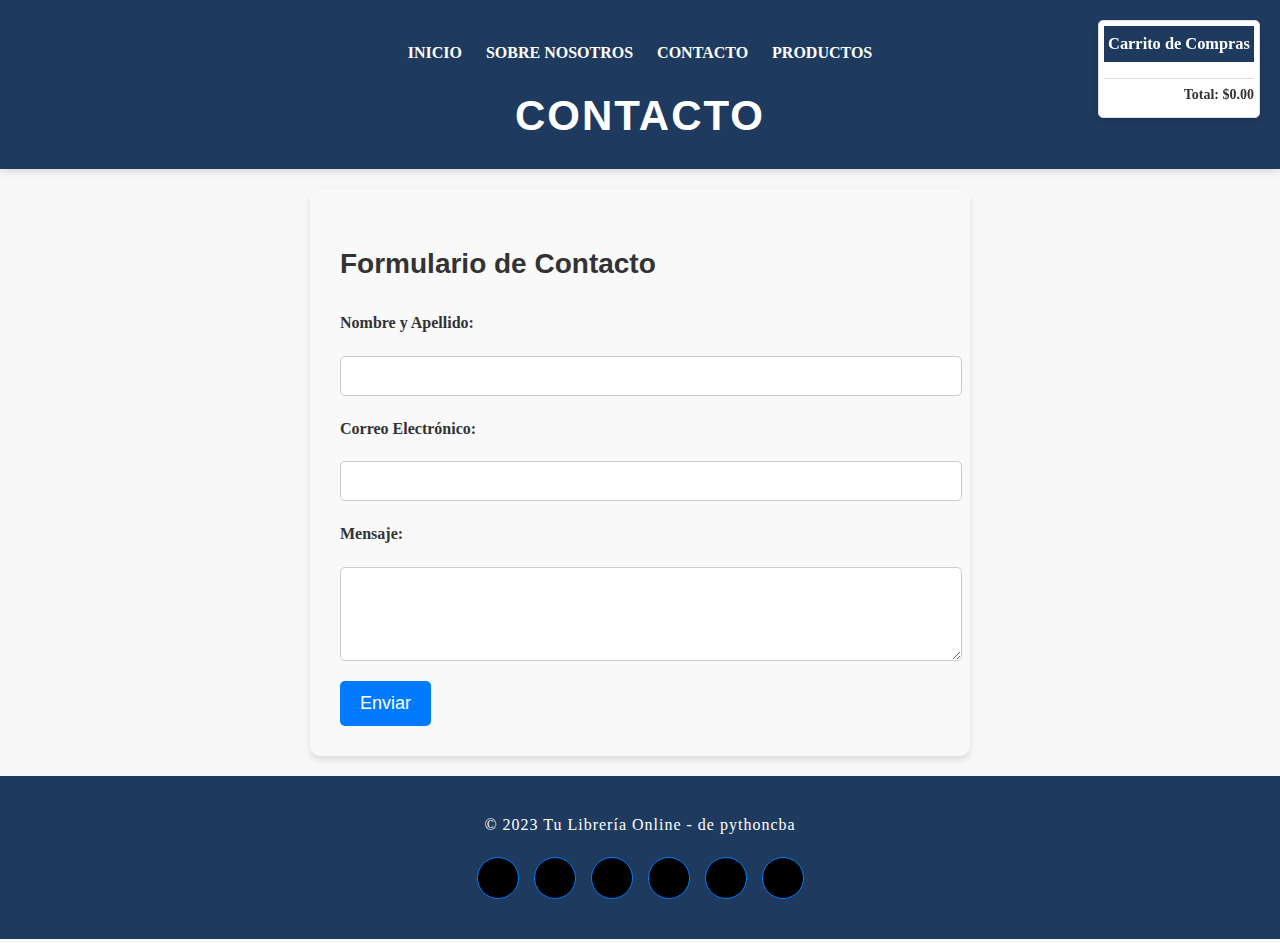
<file: contacto.html>
<!DOCTYPE html>
<html lang="es">
<head>
    <meta charset="UTF-8">
    <meta name="viewport" content="width=device-width, initial-scale=1.0">
    <link rel="stylesheet" href="https://cdnjs.cloudflare.com/ajax/libs/font-awesome/6.2.1/css/all.min.css" integrity="sha512-MV7K8+y+gLIBoVD59lQIYicR65iaqukzvf/nwasF0nqhPay5w/9lJmVM2hMDcnK1OnMGCdVK+iQrJ7lzPJQd1w==" crossorigin="anonymous" referrerpolicy="no-referrer" />
    <link rel="stylesheet" href="css/styles.css">
    <link rel="stylesheet" href="https://cdnjs.cloudflare.com/ajax/libs/font-awesome/6.0.0-beta3/css/all.min.css" integrity="sha384-ezF1vF0lLBVjWD8evx1CIkrvbCqgkx2r/R+oaOk6aF5KQlN/2E5dj3LCkU0B4Dn3j" crossorigin="anonymous">
    <link rel="icon" href="data:image/svg+xml,%3Csvg xmlns='http://www.w3.org/2000/svg' viewBox='0 0 24 24'%3E%3Cpath d='M19 2H5a2 2 0 0 0-2 2v16c0 1.1.9 2 2 2h14a2 2 0 0 0 2-2V4c0-1.1-.9-2-2-2zm0 18H5V4h14v16z'/%3E%3C/svg%3E" type="image/svg+xml">
    <script src="js/validacion.js"></script>
    <title>Contacto</title>
</head>
<body>
    <header>
        <nav>
            <ul>
                <li><a href="index.html">Inicio</a></li>
                <li><a href="nosotros.html">Sobre Nosotros</a></li>
                <li><a href="contacto.html">Contacto</a></li>
                <li><a href="productos.html">Productos</a></li>
            </ul>
        </nav>
        <h1>Contacto</h1>
    </header>
    <div id="cart">
        <div class="cart-header">
            <h3>Carrito de Compras</h3>
        </div>
        <ul id="cart-items">
            <!-- Los libros seleccionados se mostrarán aquí -->
        </ul>
        <div class="cart-total">
            <p>Total: $<span id="total-amount">0.00</span></p>
        </div>
    </div>
    <section class="contact">
        <h2>Formulario de Contacto</h2>
        <form id="contact-form">
            <label for="nombre">Nombre y Apellido:</label>
            <input type="text" id="nombre" name="nombre">
            <label for="email">Correo Electrónico:</label>
            <input type="email" id="email" name="email">
            <label for="mensaje">Mensaje:</label>
            <textarea id="mensaje" name="mensaje" rows="4"></textarea>
            <button type="submit" onclick="validarFormulario(event)">Enviar</button>
        </form>
    </section>
    <footer>
        <p>&copy; 2023 Tu Librería Online - de pythoncba</p>
        <div class="redes">
            <a href="https://twitter.com/?lang=es"><i class="fa-brands fa-square-twitter"></i></a>
            <a href="https://www.facebook.com/?locale=es_LA"><i class="fa-brands fa-facebook-f"></i></a>
            <a href="https://www.instagram.com/"><i class="fa-brands fa-square-instagram"></i></a>
            <a href="https://www.youtube.com/watch?v=9InDb9SR1pE"><i class="fa-brands fa-youtube"></i></a>
            <a href="https://www.linkedin.com/feed/"><i class="fa-brands fa-linkedin-in"></i></a>
            <a href="https://www.tiktok.com/"><i class="fa-brands fa-tiktok"></i></a>
        </div>
    </footer>
    <script src="js/validacion.js"></script> <!-- Agrega JavaScript para la validación del formulario -->
</body>
</html>
</file>
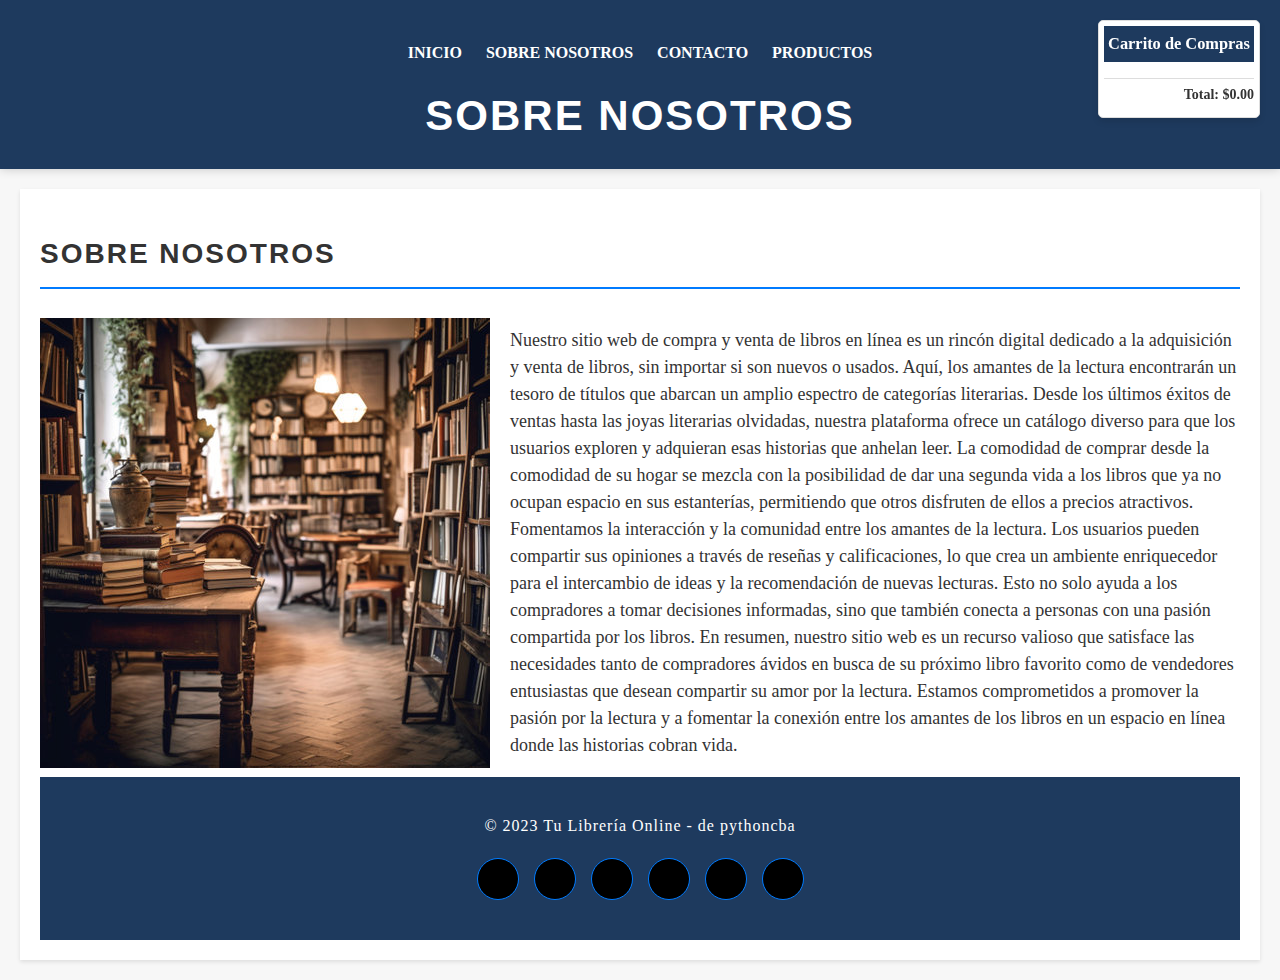
<file: nosotros.html>
<!DOCTYPE html>
<html lang="es">
<head>
    <meta charset="UTF-8">
    <meta name="viewport" content="width=device-width, initial-scale=1.0">
    <link rel="stylesheet" href="https://cdnjs.cloudflare.com/ajax/libs/font-awesome/6.2.1/css/all.min.css" integrity="sha512-MV7K8+y+gLIBoVD59lQIYicR65iaqukzvf/nwasF0nqhPay5w/9lJmVM2hMDcnK1OnMGCdVK+iQrJ7lzPJQd1w==" crossorigin="anonymous" referrerpolicy="no-referrer" />
    <link rel="stylesheet" href="css/styles.css">
    <link rel="stylesheet" href="https://cdnjs.cloudflare.com/ajax/libs/font-awesome/6.0.0-beta3/css/all.min.css" integrity="sha384-ezF1vF0lLBVjWD8evx1CIkrvbCqgkx2r/R+oaOk6aF5KQlN/2E5dj3LCkU0B4Dn3j" crossorigin="anonymous">
    <link rel="icon" href="data:image/svg+xml,%3Csvg xmlns='http://www.w3.org/2000/svg' viewBox='0 0 24 24'%3E%3Cpath d='M19 2H5a2 2 0 0 0-2 2v16c0 1.1.9 2 2 2h14a2 2 0 0 0 2-2V4c0-1.1-.9-2-2-2zm0 18H5V4h14v16z'/%3E%3C/svg%3E" type="image/svg+xml">
    <title>Sobre Nosotros</title>
</head>
<body>
    <header>
        <nav>
            <ul>
                <li><a href="index.html">Inicio</a></li>
                <li><a href="nosotros.html">Sobre Nosotros</a></li>
                <li><a href="contacto.html">Contacto</a></li>
                <li><a href="productos.html">Productos</a></li>
            </ul>
        </nav>
        <h1>Sobre Nosotros</h1>
    </header>
    <div id="cart">
        <div class="cart-header">
            <h3>Carrito de Compras</h3>
        </div>
        <ul id="cart-items">
            <!-- Los libros seleccionados se mostrarán aquí -->
        </ul>
        <div class="cart-total">
            <p>Total: $<span id="total-amount">0.00</span></p>
        </div>
    </div>
    <div class="main">
        <!-- Contenido principal -->
        <h2>Sobre Nosotros</h2>
        <div class="about">
        <img src="img/libreria.jpg" alt="Imagen de nuestra librería">
        <p>Nuestro sitio web de compra y venta de libros en línea es un rincón digital dedicado a la adquisición y venta de libros, sin importar si son nuevos o usados. Aquí, los amantes de la lectura encontrarán un tesoro de títulos que abarcan un amplio espectro de categorías literarias. Desde los últimos éxitos de ventas hasta las joyas literarias olvidadas, nuestra plataforma ofrece un catálogo diverso para que los usuarios exploren y adquieran esas historias que anhelan leer. La comodidad de comprar desde la comodidad de su hogar se mezcla con la posibilidad de dar una segunda vida a los libros que ya no ocupan espacio en sus estanterías, permitiendo que otros disfruten de ellos a precios atractivos.

            Fomentamos la interacción y la comunidad entre los amantes de la lectura. Los usuarios pueden compartir sus opiniones a través de reseñas y calificaciones, lo que crea un ambiente enriquecedor para el intercambio de ideas y la recomendación de nuevas lecturas. Esto no solo ayuda a los compradores a tomar decisiones informadas, sino que también conecta a personas con una pasión compartida por los libros. En resumen, nuestro sitio web es un recurso valioso que satisface las necesidades tanto de compradores ávidos en busca de su próximo libro favorito como de vendedores entusiastas que desean compartir su amor por la lectura. Estamos comprometidos a promover la pasión por la lectura y a fomentar la conexión entre los amantes de los libros en un espacio en línea donde las historias cobran vida.</p>
    </div>
    <footer>
        <p>&copy; 2023 Tu Librería Online - de pythoncba</p>
        <div class="redes">
            <a href="https://twitter.com/?lang=es"><i class="fa-brands fa-square-twitter"></i></a>
            <a href="https://www.facebook.com/?locale=es_LA"><i class="fa-brands fa-facebook-f"></i></a>
            <a href="https://www.instagram.com/"><i class="fa-brands fa-square-instagram"></i></a>
            <a href="https://www.youtube.com/watch?v=9InDb9SR1pE"><i class="fa-brands fa-youtube"></i></a>
            <a href="https://www.linkedin.com/feed/"><i class="fa-brands fa-linkedin-in"></i></a>
            <a href="https://www.tiktok.com/"><i class="fa-brands fa-tiktok"></i></a>
        </div>
    </footer>
</body>
</html>
</file>
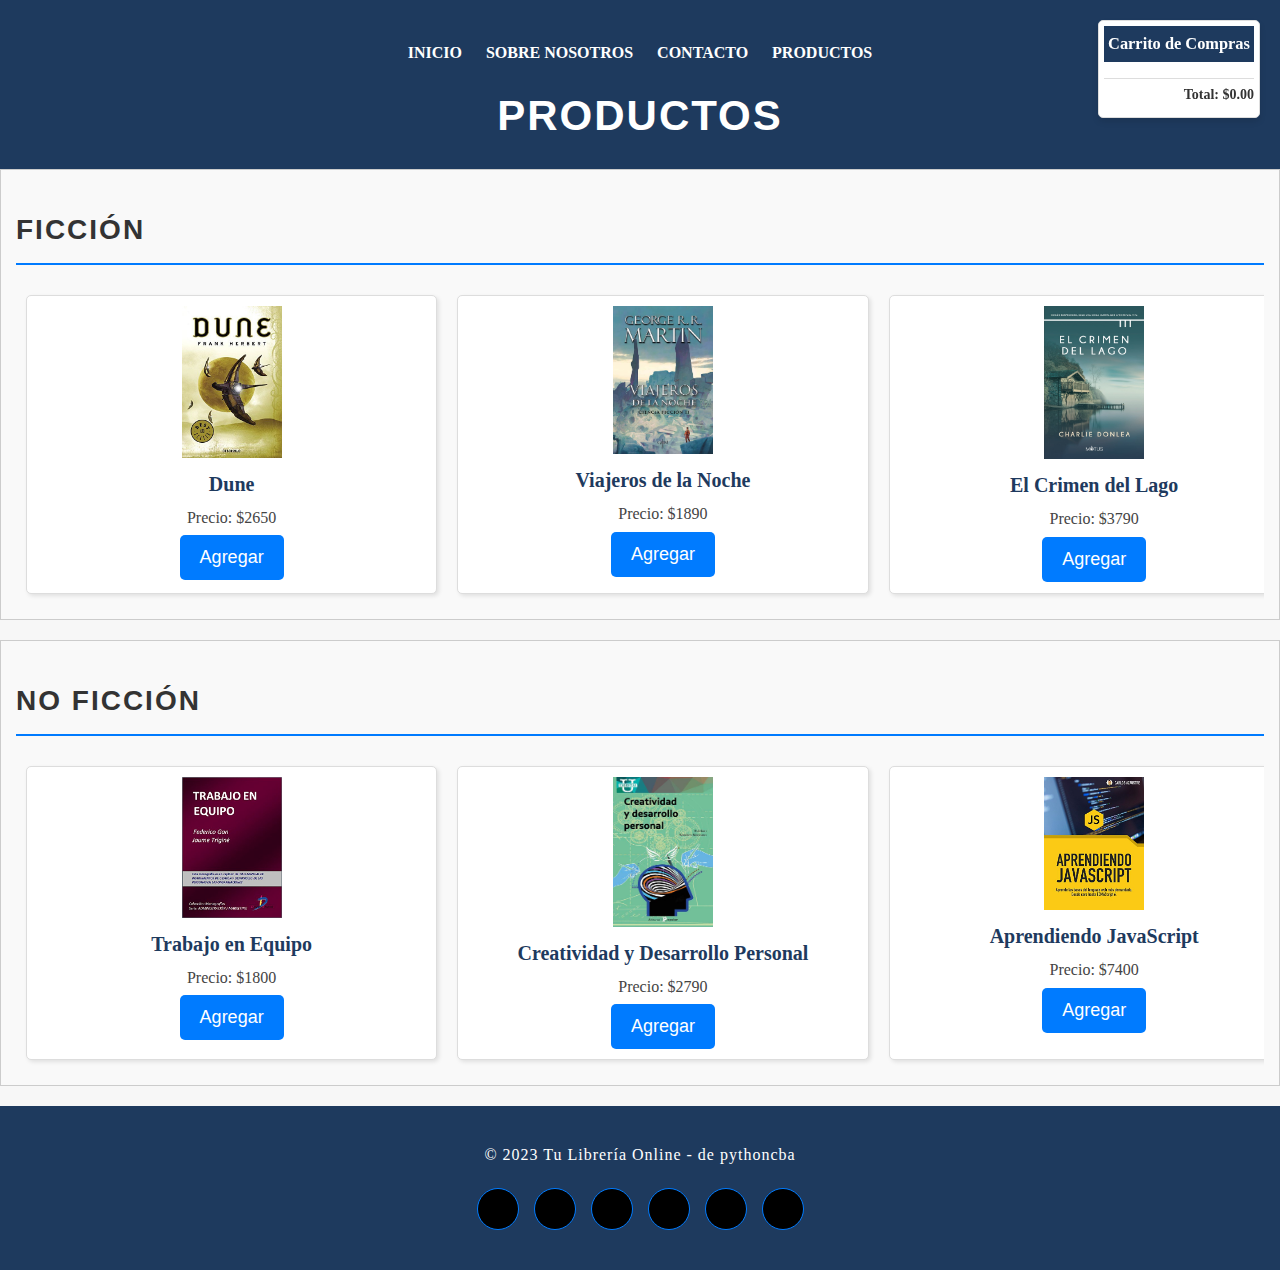
<file: productos.html>
<!DOCTYPE html>
<html lang="es">
<head>
    <meta charset="UTF-8">
    <meta name="viewport" content="width=device-width, initial-scale=1.0">
    <link rel="stylesheet" href="https://cdnjs.cloudflare.com/ajax/libs/font-awesome/6.2.1/css/all.min.css" integrity="sha512-MV7K8+y+gLIBoVD59lQIYicR65iaqukzvf/nwasF0nqhPay5w/9lJmVM2hMDcnK1OnMGCdVK+iQrJ7lzPJQd1w==" crossorigin="anonymous" referrerpolicy="no-referrer" />
    <link rel="stylesheet" href="css/styles.css">
    <link rel="stylesheet" href="https://cdnjs.cloudflare.com/ajax/libs/font-awesome/6.0.0-beta3/css/all.min.css" integrity="sha384-ezF1vF0lLBVjWD8evx1CIkrvbCqgkx2r/R+oaOk6aF5KQlN/2E5dj3LCkU0B4Dn3j" crossorigin="anonymous">
    <link rel="icon" href="data:image/svg+xml,%3Csvg xmlns='http://www.w3.org/2000/svg' viewBox='0 0 24 24'%3E%3Cpath d='M19 2H5a2 2 0 0 0-2 2v16c0 1.1.9 2 2 2h14a2 2 0 0 0 2-2V4c0-1.1-.9-2-2-2zm0 18H5V4h14v16z'/%3E%3C/svg%3E" type="image/svg+xml">
    <script src="js/validacion.js"></script>
    <title>Productos</title>
</head>
<body>
    <header>
         <nav>
            <ul>
                <li><a href="index.html">Inicio</a></li>
                <li><a href="nosotros.html">Sobre Nosotros</a></li>
                <li><a href="contacto.html">Contacto</a></li>
                <li><a href="productos.html">Productos</a></li>
            </ul>
        </nav>
        <h1>Productos</h1>
        
    </header>
    <section class="products">
        <div id="cart">
            <div class="cart-header">
                <h3>Carrito de Compras</h3>
            </div>
            <ul id="cart-items">
                <!-- Los libros seleccionados se mostrarán aquí -->
            </ul>
            <div class="cart-total">
                <p>Total: $<span id="total-amount">0.00</span></p>
            </div>
        </div>
        <div class="category">
            <h2>Ficción</h2>
            <a name="Ficción"></a>
            <div class="scroll-container">
                <div class="bookk" onmouseover="showDescription('description')" onmouseout="hideDescription('description')">
                    <img src="img/ficcion1.jpg" alt="Dune">
                    <h3>Dune</h3>
                    <p>Precio: $2650</p>
                    <button class="add-to-cart-button" data-title="Dune" data-price="2650">Agregar</button>
                    <div id="desc1" class="description-popup">
                        <p>Es una novela de ciencia ficción que se centra en la historia de Paul Atreides y su familia en el árido planeta Arrakis, donde luchan por controlar una especia valiosa mientras enfrentan desafíos políticos y conflictos.</p>
                    </div>
                </div>
                
            <div class="bookk" onmouseover="showDescription('description')" onmouseout="hideDescription('description')">
                <img src="img/ficcion2.jpg" alt="Viajeros de la Noche">
                <h3>Viajeros de la Noche</h3>
                <p>Precio: $1890</p>
                <button class="add-to-cart-button" data-title="Viajeros de la Noche" data-price="1890">Agregar</button>
                <div id="desc2" class="description-popup">
                    <p>Es una novela de ciencia ficción escrita por Isaac Asimov. En la historia, un grupo de personas descubre una máquina del tiempo portátil que les permite viajar al pasado y al futuro. A medida que exploran diferentes épocas, deben lidiar con las implicaciones éticas y paradojas temporales. La narrativa se centra en cuestiones filosóficas y morales relacionadas con los viajes en el tiempo</p>
                </div>
            </div>

           <div class="bookk" onmouseover="showDescription('description')" onmouseout="hideDescription('description')">
                <img src="img/ficcion3.jpg" alt="El Crimen del Lago">
                <h3>El Crimen del Lago</h3>
                <p>Precio: $3790</p>
                <button class="add-to-cart-button" data-title="El Crimen del Lago" data-price="3790">Agregar</button>
                <div id="desc3" class="description-popup">
                    <p>Es un apasionante thriller que sumerge a los lectores en un misterio inquietante. Cuando un cuerpo sin vida aparece en el tranquilo lago de un pintoresco pueblo, el detective Sarah Williams se embarca en una búsqueda de la verdad que revela oscuros secretos y giros inesperados. Con una narrativa envolvente, esta novela te mantendrá al borde de tu asiento hasta la última página.</p>
                </div>
            </div>
           <div class="bookk" onmouseover="showDescription('description')" onmouseout="hideDescription('description')">
                <img src="img/ficcion4.jpg" alt="2010 Odisea DOS">
                <h3>2010 Odisea DOS</h3>
                <p>Precio: $5600</p>
                <button class="add-to-cart-button" data-title="2010 Odisea DOS" data-price="5600">Agregar</button>
                <div id="desc4" class="description-popup">
                    <p>Es una obra maestra de la ciencia ficción escrita por Arthur C. Clarke. Esta secuela de "2001: Una Odisea del Espacio" nos lleva a un intrigante viaje al espacio profundo mientras la humanidad explora los misterios de monolitos alienígenas y se enfrenta a un futuro incierto. Llena de enigmas cósmicos y maravillas tecnológicas, esta novela es un clásico que desafía la mente y la imaginación</p>
                </div>
            </div>
           <div class="bookk" onmouseover="showDescription('description')" onmouseout="hideDescription('description')">
                <img src="img/ficcion5.jpg" alt="Los 100">
                <h3>Los 100</h3>
                <p>Precio: $6390</p>
                <button class="add-to-cart-button" data-title="Los 100" data-price="6390">Agregar</button>
                <div id="desc5" class="description-popup">
                    <p>Es el segundo libro de la emocionante serie de Kass Morgan. En un mundo posapocalíptico, cien jóvenes del espacio son enviados de regreso a la Tierra para determinar si es habitable nuevamente. En esta continuación, los sobrevivientes enfrentan nuevos desafíos, secretos oscuros y una lucha constante por la supervivencia en un mundo hostil lleno de peligros y misterios. La narrativa cautivadora y los giros inesperados mantienen a los lectores ansiosos por descubrir el destino de estos valientes personajes.</p>
                </div>
            </div>
           <div class="bookk" onmouseover="showDescription('description')" onmouseout="hideDescription('description')">
                <img src="img/ficcion6.jpg" alt="Amos del Tiempo">
                <h3>Amos del Tiempo</h3>
                <p>Precio: $4350</p>
                <button class="add-to-cart-button" data-title="Amos del Tiempo" data-price="4350">Agregar</button>
                <div id="desc6" class="description-popup">
                    <p>Es la segunda entrega de la apasionante serie de aventuras escrita por Eugenio Prados. En esta novela, los jóvenes protagonistas viajan a través del tiempo para desvelar un misterio relacionado con el legendario tesoro del Unicornio. A medida que exploran diferentes épocas históricas, los lectores se sumergen en un emocionante viaje repleto de intriga, acción y enigmas por resolver</p>
                </div>
            </div>
            <!-- Agrega más libros de Ficción -->
        </div>
        </div>
        <div class="category">
            <h2>No Ficción</h2>
            <a name="NoFicción"></a>
            <div class="scroll-container">
           <div class="bookk" onmouseover="showDescription('description')" onmouseout="hideDescription('description')">
                <img src="img/equipo.jpg" alt="Trabajo en Equipo">
                <h3>Trabajo en Equipo</h3>
                <p>Precio: $1800</p>
                <button class="add-to-cart-button" data-title="Trabajo en Equipo" data-price="1800">Agregar</button>
                <div id="descno1" class="description-popup">
                    <p>La Fuerza de la Colaboración" es una obra inspiradora que desentraña los secretos de la sinergia entre individuos. A través de conmovedoras historias y consejos prácticos, este libro te guía hacia una comprensión profunda de cómo la colaboración efectiva puede potenciar logros increíbles. Descubre cómo construir equipos sólidos y alcanzar el éxito a través de la unión de talentos y esfuerzos.</p>
                </div>
            </div>
           <div class="bookk" onmouseover="showDescription('description')" onmouseout="hideDescription('description')">
                <img src="img/creatividad.jpg" alt="Creatividad y Desarrollo Personal">
                <h3>Creatividad y Desarrollo Personal</h3>
                <p>Precio: $2790</p>
                <button class="add-to-cart-button" data-title="Creatividad y Desarrollo Personal" data-price="2790">Agregar</button>
                <div id="descno2" class="description-popup">
                    <p>Es una obra que explora el poder de la creatividad como una herramienta para el crecimiento y la autorrealización. A través de ejercicios prácticos y ejemplos inspiradores, este libro te guía en un viaje hacia la expansión de tus habilidades creativas y su aplicación en tu desarrollo personal. Descubre cómo la creatividad puede impulsar la innovación y la transformación en todas las áreas de tu vida.</p>
                </div>
            </div>
           <div class="bookk" onmouseover="showDescription('description')" onmouseout="hideDescription('description')">
                <img src="img/javascript.jpg" alt="Aprendiendo JavaScript">
                <h3>Aprendiendo JavaScript</h3>
                <p>Precio: $7400</p>
                <button class="add-to-cart-button" data-title="Aprendiendo JavaScript" data-price="7400">Agregar</button>
                <div id="descno3" class="description-popup">
                    <p>Es una guía esencial para aquellos que desean dominar el lenguaje de programación JavaScript. Desde los conceptos fundamentales hasta proyectos prácticos, este libro te lleva a través de un viaje de aprendizaje, enseñándote cómo crear interactividad en sitios web y aplicaciones. Con ejemplos claros y ejercicios prácticos, estarás en camino para convertirte en un desarrollador web competente</p>
                </div>
            </div>
           <div class="bookk" onmouseover="showDescription('description')" onmouseout="hideDescription('description')">
                <img src="img/web.jpg" alt="No me Hagas Pensar">
                <h3>No me Hagas Pensar</h3>
                <p>Precio: $4300</p>
                <button class="add-to-cart-button" data-title="No me Hagas Pensar" data-price="4300">Agregar</button>
                <div id="descno4" class="description-popup">
                    <p>Es una obra clásica sobre usabilidad y diseño web escrita por Steve Krug. Este libro ofrece consejos valiosos para diseñadores y desarrolladores web, centrándose en la creación de experiencias de usuario intuitivas y efectivas. Con ejemplos claros y principios prácticos, te ayudará a entender cómo los usuarios interactúan con los sitios web y cómo mejorar la usabilidad para crear productos digitales excepcionales</p>
                </div>
            </div>
           <div class="bookk" onmouseover="showDescription('description')" onmouseout="hideDescription('description')">
                <img src="img/noficcion0.jpg" alt="Informatica Basica">
                <h3>Informatica Basica</h3>
                <p>Precio: $6100</p>
                <button class="add-to-cart-button" data-title="Informatica Basica" data-price="6100">Agregar</button>
                <div id="descno5" class="description-popup">
                    <p>Es una guía fundamental para aquellos que desean adentrarse en el mundo de la informática. Ofrece una introducción comprensible a los conceptos esenciales, desde hardware y software hasta navegación en internet y seguridad cibernética. Con explicaciones claras y ejemplos prácticos, esta obra es ideal para principiantes que desean adquirir conocimientos sólidos en informática</p>
                </div>
            </div>
           <div class="bookk" onmouseover="showDescription('description')" onmouseout="hideDescription('description')">
                <img src="img/seguridad.jpg" alt="Seguridad Informatica">
                <h3>Seguridad Informatica</h3>
                <p>Precio: $8250</p>
                <button class="add-to-cart-button" data-title="Seguridad Informatica" data-price="8250">Agregar</button>
                <div id="descno6" class="description-popup">
                    <p> Es una lectura imprescindible para cualquier organización que busque proteger sus activos digitales. Este libro proporciona estrategias y mejores prácticas para salvaguardar la información confidencial, prevenir ataques cibernéticos y garantizar la continuidad del negocio. Con enfoque en amenazas empresariales y soluciones efectivas, es una herramienta esencial para mantener la seguridad en un mundo digital</p>
                </div>
            </div>
           <div class="bookk" onmouseover="showDescription('description')" onmouseout="hideDescription('description')">
                <img src="img/git.jpg" alt="Pro GIT">
                <h3>Pro GIT</h3>
                <p>Precio: $3600</p>
                <button class="add-to-cart-button" data-title="Pro GIT" data-price="3600">Agregar</button>
                <div id="descno7" class="description-popup">
                    <p>Es la guía definitiva para comprender y dominar el sistema de control de versiones Git. Escrito por Scott Chacon y Ben Straub, este libro te lleva a través de todos los aspectos de Git, desde los conceptos básicos hasta técnicas avanzadas. Aprenderás a rastrear cambios, colaborar en proyectos, y administrar tu flujo de trabajo de desarrollo de software con confianza. Con ejemplos prácticos y consejos útiles, "Pro Git" es una herramienta esencial para cualquier desarrollador</p>
                </div>
            </div>
            <!-- Agrega más libros de No Ficción -->
        </div>
        </div>
       
        <!-- Agrega más categorías -->
    </section>
   
    <footer>
        <p>&copy; 2023 Tu Librería Online - de pythoncba</p>
        <div class="redes">
            <a href="https://twitter.com/?lang=es"><i class="fa-brands fa-square-twitter"></i></a>
            <a href="https://www.facebook.com/?locale=es_LA"><i class="fa-brands fa-facebook-f"></i></a>
            <a href="https://www.instagram.com/"><i class="fa-brands fa-square-instagram"></i></a>
            <a href="https://www.youtube.com/watch?v=9InDb9SR1pE"><i class="fa-brands fa-youtube"></i></a>
            <a href="https://www.linkedin.com/feed/"><i class="fa-brands fa-linkedin-in"></i></a>
            <a href="https://www.tiktok.com/"><i class="fa-brands fa-tiktok"></i></a>
        </div>
    </footer>
     
</body>
</html>
</file>
<file: css/styles.css>
/* Estilos generales */
body {
    font-family: 'Georgia', 'Times New Roman', serif; 
    margin: 0;
    padding: 0;
    background-color: #f7f7f7;
    color: #333;
    line-height: 1.6;
}

a {
    text-decoration: none;
    color: #007BFF;
    transition: color 0.3s ease;
}

a:hover {
    color: #0056b3;
    text-decoration: underline; 
}

/* Encabezado */
header {
    background-color: #1e3a5e;
    color: #fff;
    padding: 20px 0;
    text-align: center;
    box-shadow: 0 0 10px rgba(0, 0, 0, 0.2); 
}

header h1 {
    font-family: 'Montserrat', sans-serif;
    font-size: 42px; 
    margin: 0;
    letter-spacing: 2px;
    text-transform: uppercase; 
}

/* Efecto de texto animado */
header h1:hover {
    animation: bounce 0.5s infinite; 
}

@keyframes bounce {
    0%, 20%, 50%, 80%, 100% {
        transform: translateY(0);
    }
    40% {
        transform: translateY(-10px);
    }
    60% {
        transform: translateY(-5px);
    }
}

/* Barra de navegación */
nav ul {
    list-style: none;
    padding: 0;
    margin-top: 20px;
}

nav ul li {
    display: inline;
    margin-right: 20px;
}

nav ul li:last-child {
    margin-right: 0;
}

nav ul li a {
    color: #fff;
    font-weight: bold;
    text-transform: uppercase;
    text-decoration: none; 
    transition: color 0.3s ease;
    font-size: 16px; 
}

nav ul li a:hover {
    color: #ffc107;
}

/* Contenido principal */

.main {
    max-width: 1200px;
    margin: 20px auto;
    padding: 20px;
    background-color: #fff;
    box-shadow: 0 2px 4px rgba(0, 0, 0, 0.1);
}

/* Títulos */
h2 {
    font-family: 'Roboto', sans-serif;
    font-size: 28px;
    color: #333;
    
}

/* Libros destacados */
.book {
    display: flex;
    flex-direction: column;
    align-items: center;
    margin: 20px;
}

.book img {
    max-width: 200px;
    height: auto;
    margin-bottom: 10px;
    transition: transform 0.3s ease;
}

.book img:hover {
    transform: scale(1.1);
}

/* Categorías */
.categories {
    list-style: none;
    padding: 0;
    display: flex; 
    gap: 10px;
}

/* Estilos para los elementos de la lista (cada enlace) */
.categories li {
    margin: 0;
    padding: 0;
}

/* Estilos para los enlaces (botones) */
.categories a {
    text-decoration: none;
    display: inline-block;
    padding: 10px 20px;
    background-color: #007BFF;
    color: #fff;
    border: none;
    border-radius: 5px;
    transition: background-color 0.3s, color 0.3s;
}

/* Efecto hover */
.categories a:hover {
    background-color: #0056b3;
}

/* Página de contacto */
.contact {
    max-width: 600px;
    margin: 20px auto;
    padding: 30px;
    background-color: #f9f9f9;
    box-shadow: 0 4px 6px rgba(0, 0, 0, 0.1);
    border-radius: 10px;
}

/* Estilos para los campos de entrada y etiquetas */
label,
input,
textarea {
    display: block;
    margin-bottom: 20px;
    width: 100%;
    font-size: 16px;
}

/* Estilo para las etiquetas */
label {
    font-weight: 600;
    color: #333;
}

/* Estilo para los campos de entrada de texto */
input,
textarea {
    padding: 10px;
    border: 1px solid #ccc;
    border-radius: 5px;
}

/* Estilos para el botón de envío */
button {
    background-color: #007BFF;
    color: #fff;
    padding: 12px 20px;
    border: none;
    border-radius: 5px;
    cursor: pointer;
    font-size: 18px;
    transition: background-color 0.3s ease;
}

button:hover {
    background-color: #0056b3;
}

/* Pie de página */
footer {
    text-align: center;
    padding: 20px 0;
    background-color: #1e3a5e;
    color: #fff;
    font-size: 16px;
    letter-spacing: 1px;
}

/* Iconos */
i {
    font-size: 20px;
    margin-right: 5px;
    vertical-align: middle;
}

/* Colores personalizados */
body {
    background-color: #f7f7f7;
    color: #333;
}

header {
    background-color: #1e3a5e;
    color: #fff;
}

nav ul li a {
    color: #fff;
}

nav ul li a:hover {
    color: #ffc107;
}

button {
    background-color: #007BFF;
    color: #fff;
}

button:hover {
    background-color: #0056b3;
}

footer {
    background-color: #1e3a5e;
    color: #fff;
}
/* FlexGrid para centrar categorías */
.flex-grid {
    display: flex;
    justify-content: center; 
    flex-wrap: wrap; 
}

.col {
    flex: 1; 
    text-align: center;
    margin: 10px;
}
.about {
    display: flex; 
    align-items: center; 
    margin-top: 20px;
}

.about img {
    max-width: 100%;
    height: auto;
    margin-right: 20px; 
}

.about-text {
    flex: 1; 
}

.about p {
    font-size: 18px;
    line-height: 1.5;
}

.category {
    margin-bottom: 20px;
    border: 1px solid #ccc;
    padding: 15px;
    background-color: #f9f9f9;
}

.category h2 {
    margin-bottom: 20px;
    color: #333; 
    font-size: 28px; 
    text-transform: uppercase; 
    letter-spacing: 2px; 
    border-bottom: 2px solid #007BFF; 
    padding-bottom: 10px; 
}

.main h2 
{
    margin-bottom: 20px;
    color: #333; 
    font-size: 28px; 
    text-transform: uppercase; 
    letter-spacing: 2px; 
    border-bottom: 2px solid #007BFF; 
    padding-bottom: 10px; 
}


/* Estilos para el contenedor desplazable */

.scroll-container {
    overflow-x: auto;
    white-space: nowrap;
    display: flex;
    gap: 20px;
    padding: 10px;
    scrollbar-width: thin;
    scrollbar-color: #007BFF transparent;
}

/* Estilo de la barra de desplazamiento */
.scroll-container::-webkit-scrollbar {
    width: 8px;
}

.scroll-container::-webkit-scrollbar-thumb {
    background-color: #007BFF;
    border-radius: 8px;
}

.scroll-container::-webkit-scrollbar-track {
    background: transparent;
}

/* Estilos para los libros */

.bookk {
    flex: 0 0 calc(33.33% - 20px);
    padding: 10px;
    border: 1px solid #ddd;
    background-color: #fff;
    border-radius: 5px;
    box-shadow: 2px 2px 4px rgba(0, 0, 0, 0.1);
    display: flex;
    flex-direction: column;
    align-items: center;
}

.bookk img {
    max-width: 100px;
    margin-bottom: 10px;
}

.bookk h3 {
    font-size: 20px;
    color: #1e3a5e; 
    text-align: center;
    margin: 0;
}

.bookk p {
    font-size: 16px;
    color: #444; 
    margin: 5px 0;
    text-align: center;
}

/* Carrito de compras */

#cart {
    position: fixed;
    top: 20px;
    right: 20px;
    background-color: #fff;
    border: 1px solid #ddd;
    border-radius: 5px;
    padding: 5px;
    box-shadow: 0 4px 6px rgba(0, 0, 0, 0.1);
    z-index: 1000;
    width: 150px; 
    max-height: 70vh;
    overflow-y: auto;
}

.cart-header {
    text-align: center;
    background-color: #1e3a5e;
    color: #fff;
    padding: 5px 0;
    font-size: 14px;
} 

.cart-header h3 {
    margin: 0;
}

#cart-items {
    list-style: none;
    padding: 0;
}

#cart-items li {
    padding: 5px 0;
    display: flex;
    justify-content: space-between;
    border-bottom: 1px solid #ddd;
    align-items: center;
    font-size: 12px; 
}

.cart-total {
    border-top: 1px solid #ddd;
    text-align: right;
    padding: 5px 0;
    font-size: 14px; 
    font-weight: bold;
}

.cart-total p {
    margin: 0;
}

/* Estilo para los botones dentro del carrito */
#cart-items button {
    background-color: #8b9aae;
    color: #fff;
    border: none;
    padding: 5px 10px;
    border-radius: 3px;
    cursor: pointer;
    transition: background-color 0.3s;
    font-size: 8px; 
}

#cart-items button:hover {
    background-color: #ffc107;
}

.description-popup {
    display: none;
    position: absolute;
    background-color: #adbfd7; 
    color: #f6f4f4; 
    border-radius: 5px; 
    width: 300px; 
    padding: 10px; 
    box-shadow: 2px 2px 6px rgba(242, 242, 244, 0.1);
    z-index: 1; 
    white-space: normal; 
    word-wrap: break-word; 
}

.bookk {
    position: relative; 
}

.bookk:hover .description-popup {
    display: block; 
}
/* Media query para pantallas pequeñas, como dispositivos móviles */
@media screen and (max-width: 767px) {
    header h1 {
        font-size: 32px;
    }

    nav ul {
        margin-top: 10px;
    }

    .book {
        margin: 10px 5px;
    }
}

/* Media query para pantallas medianas, como tablets */
@media screen and (min-width: 768px) and (max-width: 1023px) {
    header h1 {
        font-size: 36px;
    }

    .book {
        margin: 20px;
    }
}

/* Media query para pantallas grandes, como escritorios */
@media screen and (min-width: 1024px) {
    header h1 {
        font-size: 42px;
    }

    .book {
        margin: 30px;
    }
}

.redes{
    margin: 20px 0;
}
.redes a{
    display: inline-block;
    text-decoration: none;
    background-color: #000;
    color: #007BFF;
    border: 1px solid #007BFF;
    border-radius: 50%;
    width: 40px;
    height: 40px;
    line-height: 40px;
    margin: 0 5px;
    transition: .3s;
}
.redes a:hover{
    color: #fff;
    background-color: #007BFF;
    box-shadow: 0 0 20px #fff;
}
</file>
